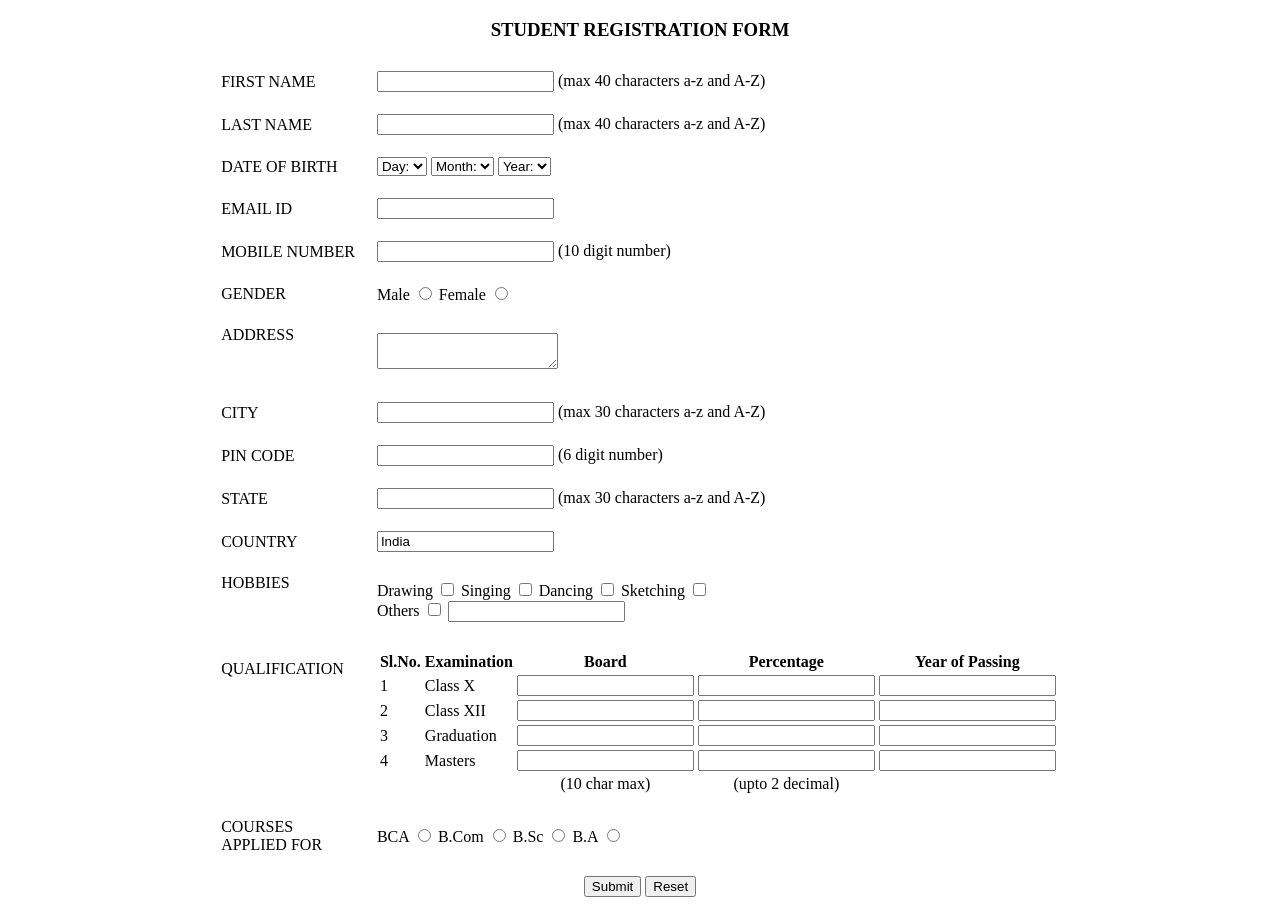
<file: Module-4 HTML/IntroduceHTML/Student Registration Form/index.html>
<!DOCTYPE html>
<html lang="en">

<head>
	<meta charset="UTF-8">
	<meta http-equiv="X-UA-Compatible" content="IE=edge">
	<meta name="viewport" content="width=device-width, initial-scale=1.0">
	<title>Student Registration Form</title>
</head>

<body>
	<center>
		<h3>STUDENT REGISTRATION FORM</h3>
	</center>

	<table align="center" cellpadding="10">
		<tr>
			<td>FIRST NAME</td>
			<td><input type="text" name="First_Name" maxlength="40" />
				(max 40 characters a-z and A-Z)
			</td>
		</tr>

		<tr>
			<td>LAST NAME</td>
			<td><input type="text" name="Last_Name" maxlength="40" />
				(max 40 characters a-z and A-Z)
			</td>
		</tr>
		<tr>
			<td>DATE OF BIRTH</td>
			<td>
				<select name="Birthday_day" id="Birthday_Day">
					<option value="-1">Day:</option>
					<option value="1">1</option>
					<option value="2">2</option>
					<option value="3">3</option>
					<option value="4">4</option>
					<option value="5">5</option>
					<option value="6">6</option>
					<option value="7">7</option>
					<option value="8">8</option>
					<option value="9">9</option>
					<option value="10">10</option>
					<option value="11">11</option>
					<option value="12">12</option>
					<option value="13">13</option>
					<option value="14">14</option>
					<option value="15">15</option>
					<option value="16">16</option>
					<option value="17">17</option>
					<option value="18">18</option>
					<option value="19">19</option>
					<option value="20">20</option>
					<option value="21">21</option>
					<option value="22">22</option>
					<option value="23">23</option>
					<option value="24">24</option>
					<option value="25">25</option>
					<option value="26">26</option>
					<option value="27">27</option>
					<option value="28">28</option>
					<option value="29">29</option>
					<option value="30">30</option>
					<option value="31">31</option>
				</select>
				<select id="Birthday_Month" name="Birthday_Month">
					<option value="-1">Month:</option>
					<option value="January">Jan</option>
					<option value="February">Feb</option>
					<option value="March">Mar</option>
					<option value="April">Apr</option>
					<option value="May">May</option>
					<option value="June">Jun</option>
					<option value="July">Jul</option>
					<option value="August">Aug</option>
					<option value="September">Sep</option>
					<option value="October">Oct</option>
					<option value="November">Nov</option>
					<option value="December">Dec</option>
				</select>
				<select name="Birthday_Year" id="Birthday_Year">
					<option value="-1">Year:</option>
					<option value="1999">1999</option>
					<option value="1998">1998</option>
					<option value="1997">1997</option>
					<option value="1996">1996</option>
					<option value="1995">1995</option>
					<option value="1994">1994</option>
					<option value="1993">1993</option>
					<option value="1992">1992</option>
					<option value="1991">1991</option>
					<option value="1990">1990</option>
				</select>
			</td>
		</tr>

		<tr>
			<td>EMAIL ID</td>
			<td><input type="text" name="Email_Id" maxlength="100" /></td>
		</tr>
		<tr>
			<td>MOBILE NUMBER</td>
			<td>
				<input type="text" name="Mobile_Number" maxlength="10" />
				(10 digit number)
			</td>
		</tr>

		<tr>
			<td>GENDER</td>
			<td>
				Male <input type="radio" name="Gender" value="Male" />
				Female <input type="radio" name="Gender" value="Female" />
			</td>
		</tr>

		<tr>
			<td>ADDRESS <br /><br /><br /></td>
			<td><textarea name="Address" rows="2" cols="20"></textarea></td>
		</tr>

		<tr>
			<td>CITY</td>
			<td><input type="text" name="City" maxlength="30" />
				(max 30 characters a-z and A-Z)
			</td>
		</tr>

		<tr>
			<td>PIN CODE</td>
			<td><input type="text" name="Pin_Code" maxlength="6" />
				(6 digit number)
			</td>
		</tr>
		<tr>
			<td>STATE</td>
			<td><input type="text" name="State" maxlength="30" />
				(max 30 characters a-z and A-Z)
			</td>
		</tr>

		<tr>
			<td>COUNTRY</td>
			<td><input type="text" name="Country" value="India" readonly="readonly" /></ td>
		</tr>

		<tr>
			<td>HOBBIES <br /><br /><br /></td>
			<td>
				Drawing
				<input type="checkbox" name="Hobby_Drawing" value="Drawing" />
				Singing
				<input type="checkbox" name="Hobby_Singing" value="Singing" />
				Dancing
				<input type="checkbox" name="Hobby_Dancing" value="Dancing" />
				Sketching
				<input type="checkbox" name="Hobby_Cooking" value="Cooking" />
				<br />
				Others
				<input type="checkbox" name="Hobby_Other" value="Other">
				<input type="text" name="Other_Hobby" maxlength="30" />
			</td>
		</tr>
		<tr>
			<td>QUALIFICATION <br /><br /><br /><br /><br /><br /><br /></td>
			<td>
				<table>
					<tr>
						<td align="center"><b>Sl.No.</b></td>
						<td align="center"><b>Examination</b></td>
						<td align="center"><b>Board</b></td>
						<td align="center"><b>Percentage</b></td>
						<td align="center"><b>Year of Passing</b></td>
					</tr>
					<tr>
						<td>1</td>
						<td>Class X</td>
						<td><input type="text" name="ClassX_Board" maxlength="30" /></td>
						<td><input type="text" name="ClassX_Percentage" maxlength="30" /></td>
						<td><input type="text" name="ClassX_YrOfPassing" maxlength="30" /></td>
					</tr>
					<tr>
						<td>2</td>
						<td>Class XII</td>
						<td><input type="text" name="ClassXII_Board" maxlength="30" /></td>
						<td><input type="text" name="ClassXII_Percentage" maxlength="30" /></td>
						<td><input type="text" name="ClassXII_YrOfPassing" maxlength="30" /></td>
					</tr>
					<tr>
						<td>3</td>
						<td>Graduation</td>
						<td><input type="text" name="Graduation_Board" maxlength="30" /></td>
						<td><input type="text" name="Graduation_Percentage" maxlength="30" /></td>
						<td><input type="text" name="Graduation_YrOfPassing" maxlength="30" /></td>
					</tr>
					<tr>
						<td>4</td>
						<td>Masters</td>
						<td><input type="text" name="Masters_Board" maxlength="30" /></td>
						<td><input type="text" name="Masters_Percentage" maxlength="30" /></td>
						<td><input type="text" name="Masters_YrOfPassing" maxlength="30" /></td>
					</tr>
					<tr>
						<td></td>
						<td></td>
						<td align="center">(10 char max)</td>
						<td align="center">(upto 2 decimal)</td>
					</tr>
				</table>
			</td>
		</tr>
		<!----- Course ---------------------------------------------------------->
		<tr>
			<td>COURSES<br />APPLIED FOR</td>
			<td>
				BCA
				<input type="radio" name="Course_BCA" value="BCA">
				B.Com
				<input type="radio" name="Course_BCom" value="B.Com">
				B.Sc
				<input type="radio" name="Course_BSc" value="B.Sc">
				B.A
				<input type="radio" name="Course_BA" value="B.A">
			</td>
		</tr>
		<!----- Submit and Reset ------------------------------------------------->
		<tr>
			<td colspan="2" align="center">
				<input type="submit" value="Submit">
				<input type="reset" value="Reset">
			</td>
		</tr>
	
	</table>
	</form>
</body>

</html>
</file>
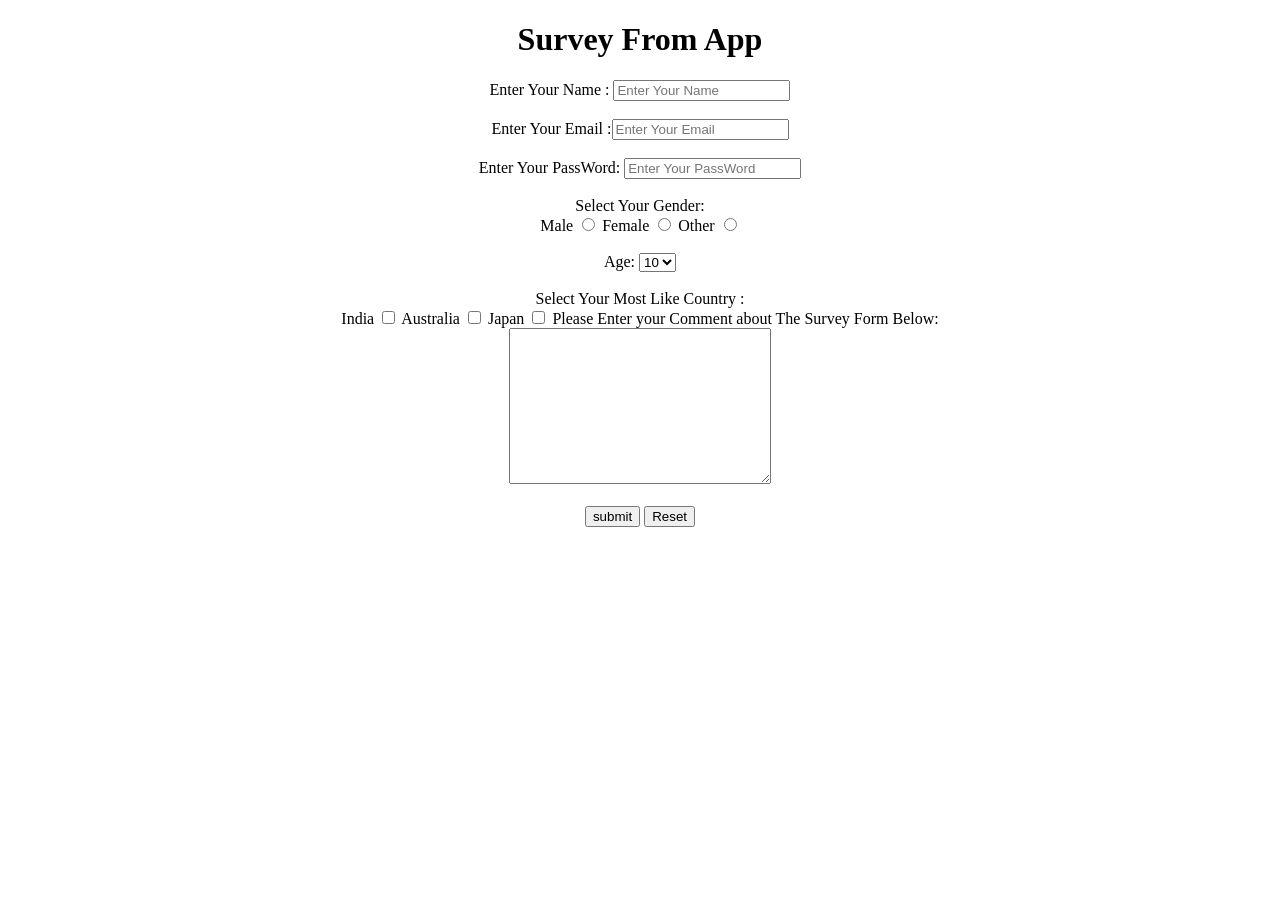
<file: Module-4 HTML/IntroduceHTML/Survey Form/index.html>
<!DOCTYPE html>
<html lang="en">
    <head>
        <meta charset="UTF-8" />
        <meta http-equiv="X-UA-Compatible" content="IE=edge" />
        <meta name="viewport" content="width=device-width, initial-scale=1.0" />
        <title>Survey From App</title>
    </head>
    <body>
        <center>
            <h1>Survey From App</h1>
            Enter Your Name :
            <input type="text" placeholder="Enter Your Name" />
            <br /><br />
            Enter Your Email :<input
                type="email"
                name="email"
                id="email"
                placeholder="Enter Your Email "
            />
            <br /><br />
            Enter Your PassWord:
            <input
                type="password"
                name="password"
                id="password"
                placeholder="Enter Your PassWord"
            />
            <br /><br />
            Select Your Gender:
            <br />
            Male
            <input type="radio" name="radio" id="radio" />
            Female <input type="radio" name="radio" id="radio" /> Other
            <input type="radio" name="radio" id="radio" />
            <br /><br />
            Age:
            <select name="select" id="01">
                <option value="">10</option>
                <option value="">11</option>
                <option value="">12</option>
                <option value="">13</option>
                <option value="">14</option>
            </select>
            <br /><br />
            Select Your Most Like Country :
            <br />
            India
            <input type="checkbox" name="checkbox" id="1" />
            Australia
            <input type="checkbox" name="checkbox" id="2" />
            Japan
            <input type="checkbox" name="checkbox" id="3" />

            Please Enter your Comment about The Survey Form Below:
            <br />
            <textarea name="textarea" id="" cols="30" rows="10"></textarea>
            <br /><br />

            <input type="submit" value="submit" />
            <input type="reset" value="Reset" />
        </center>
    </body>
</html>
</file>
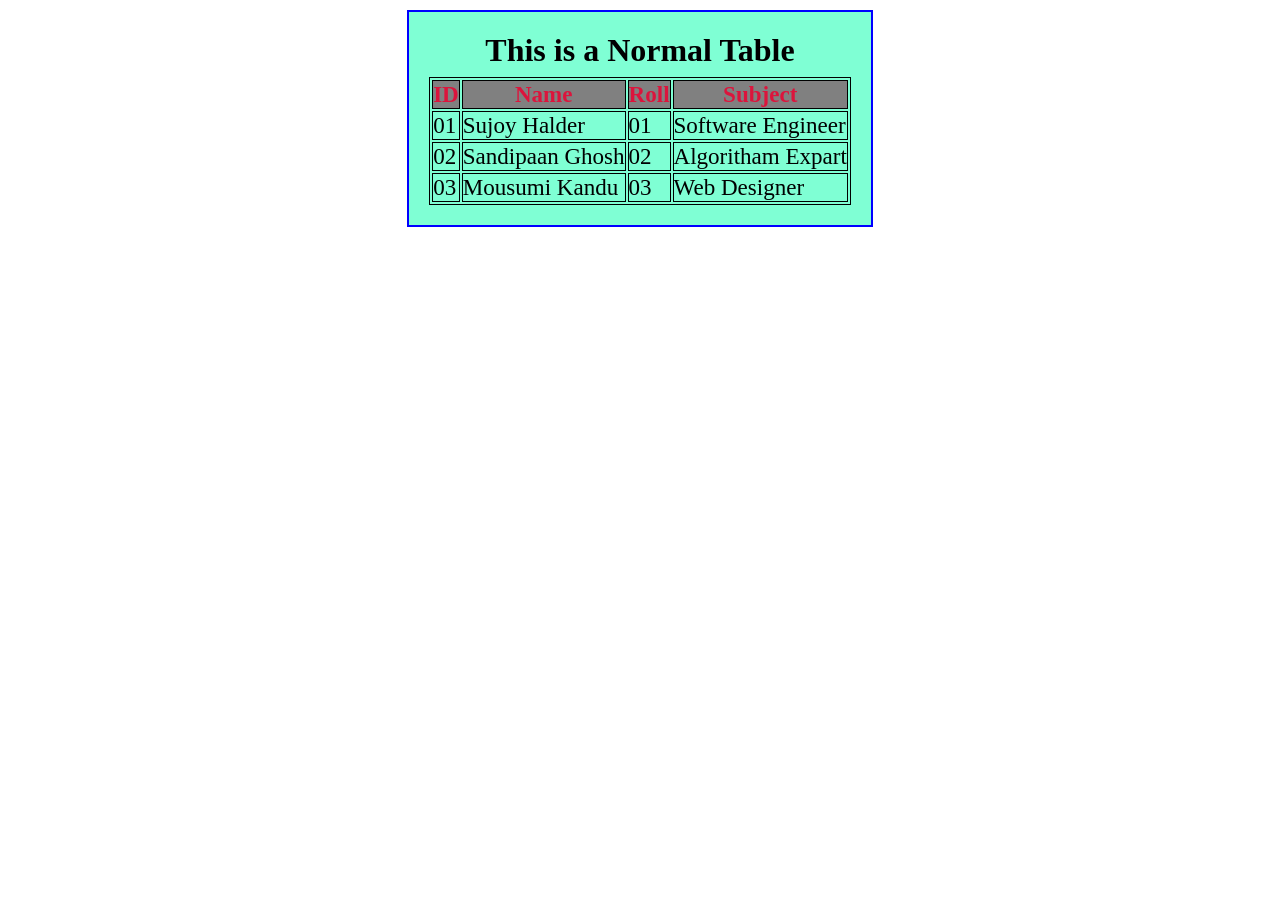
<file: Module-5 HTML/IntroduceHTML-2/CreateTable/index.html>
<!DOCTYPE html>
<html lang="en">
  <head>
    <meta charset="UTF-8" />
    <meta http-equiv="X-UA-Compatible" content="IE=edge" />
    <meta name="viewport" content="width=device-width, initial-scale=1.0" />
    <title>Table</title>
    <link rel="stylesheet" href="Index.css" />
  </head>
  <body>
    <center>
      <div class="container">
        <h1>This is a Normal Table</h1>
        <table>
          <tr class="first_harder">
            <th>ID</th>
            <th>Name</th>
            <th>Roll</th>
            <th>Subject</th>
          </tr>
          <tr class="second">
            <td>01</td>
            <td>Sujoy Halder</td>
            <td>01</td>
            <td>Software Engineer</td>
          </tr>
          <tr class="third">
            <td>02</td>
            <td>Sandipaan Ghosh</td>
            <td>02</td>
            <td>Algoritham Expart</td>
          </tr>
          <tr class="forth">
            <td>03</td>
            <td>Mousumi Kandu</td>
            <td>03</td>
            <td>Web Designer</td>
          </tr>
        </table>
      </div>
    </center>
  </body>
</html>
</file>
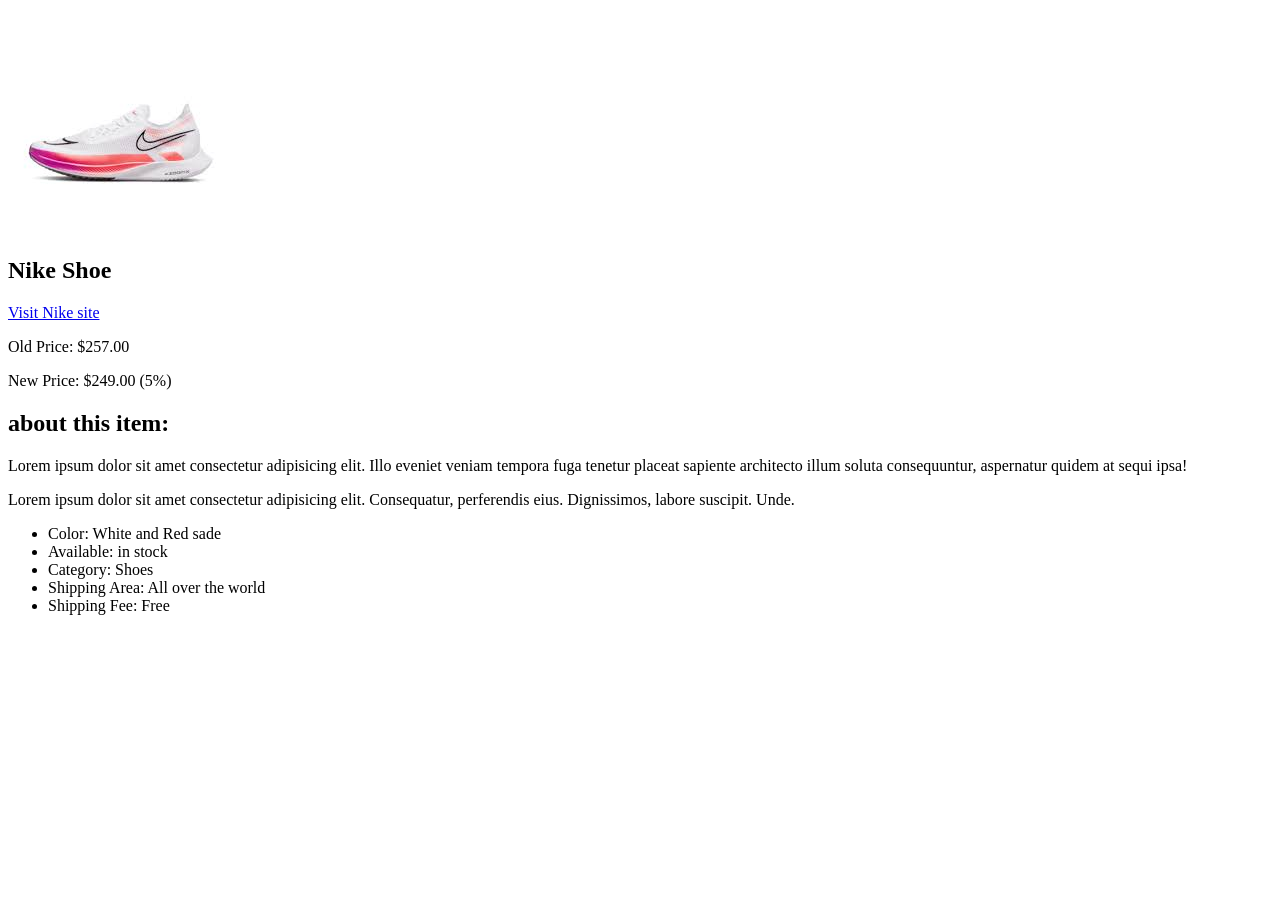
<file: Module-5 HTML/IntroduceHTML-2/E-commerce/index.html>
<!DOCTYPE html>
<html lang="en">
  <head>
    <meta charset="UTF-8" />
    <meta http-equiv="X-UA-Compatible" content="IE=edge" />
    <meta name="viewport" content="width=device-width, initial-scale=1.0" />
    <title>E-Commerce</title>
  </head>
  <body>
    <div class="container">
      <img src="images.jpg" alt="shoe image" />
      <h2>Nike Shoe</h2>
      <a href="https://www.nike.com/in/">Visit Nike site</a>
      <div>
        <p>Old Price: <span>$257.00</span></p>
        <p>New Price: <span>$249.00 (5%)</span></p>
      </div>
      <div>
        <h2>about this item:</h2>
        <p>
          Lorem ipsum dolor sit amet consectetur adipisicing elit. Illo eveniet
          veniam tempora fuga tenetur placeat sapiente architecto illum soluta
          consequuntur, aspernatur quidem at sequi ipsa!
        </p>
        <p>
          Lorem ipsum dolor sit amet consectetur adipisicing elit. Consequatur,
          perferendis eius. Dignissimos, labore suscipit. Unde.
        </p>
        <ul>
          <li>Color: <span>White and Red sade</span></li>
          <li>Available: <span>in stock</span></li>
          <li>Category: <span>Shoes</span></li>
          <li>Shipping Area: <span>All over the world</span></li>
          <li>Shipping Fee: <span>Free</span></li>
        </ul>
      </div>
    </div>
  </body>
</html>
</file>
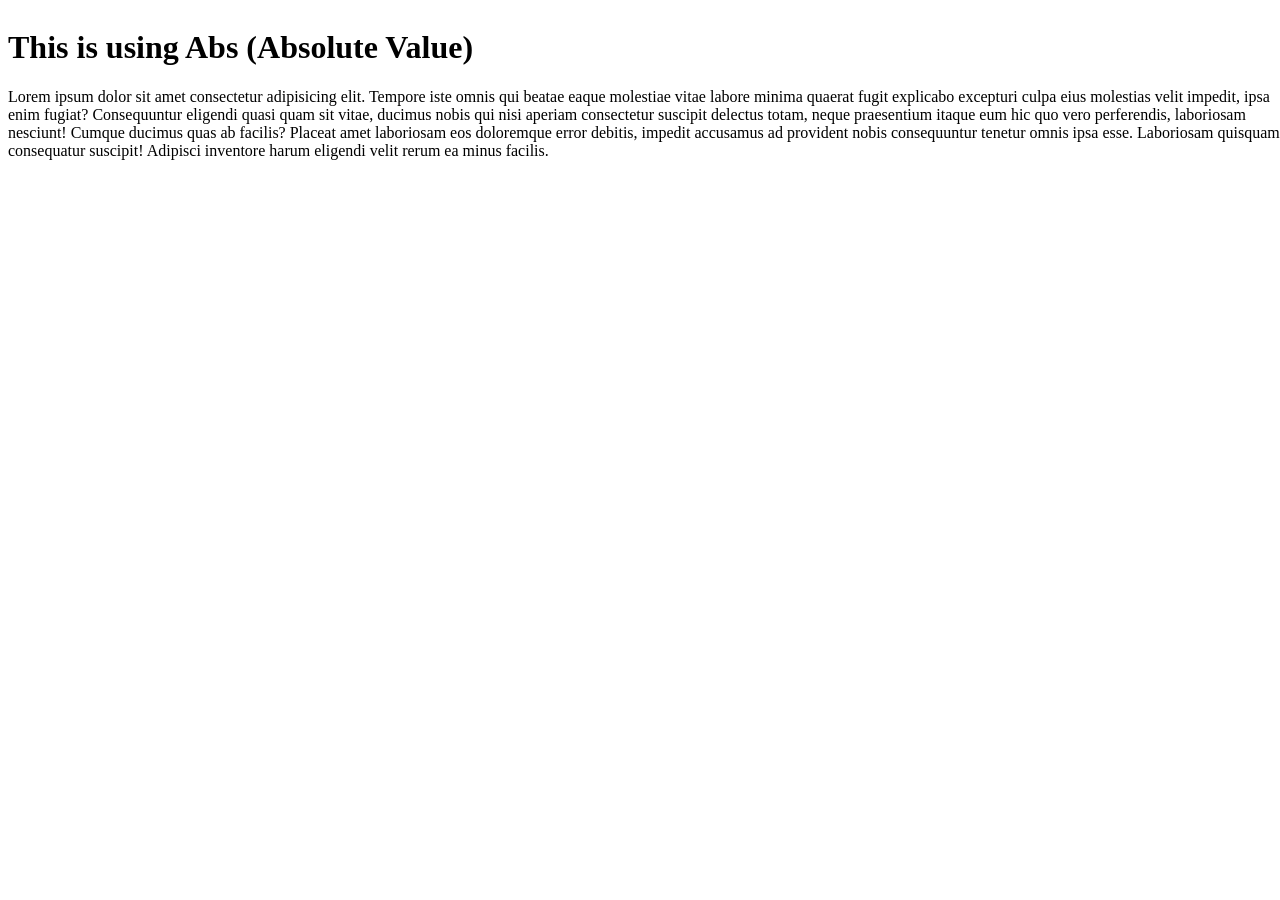
<file: Module-6 CSS/CSS-part-1/Abs/index.html>
<!DOCTYPE html>
<html lang="en">
  <head>
    <meta charset="UTF-8" />
    <meta http-equiv="X-UA-Compatible" content="IE=edge" />
    <meta name="viewport" content="width=device-width, initial-scale=1.0" />
    <title>abs</title>
    <style>
      /* h1 {
        font-size: abs(var(--font-size));
      } */

      /* div {
        --deg: -45deg;
        background-image: linear-gradient(abs(var(--deg)), blue, red);
      } */

      /* p {
        line-height: max(var(--lh), -1 * var(--lh));
      } */

      /* here i using Sign  it's bassicaly work backbround images*/

      /* div {
        background-position: sign(10%);
      } */

      div {
        position: absolute;
        top: calc(100px * sign(var(--value)));
      }
    </style>
  </head>
  <body>
    <div>
      <h1>This is using Abs (Absolute Value)</h1>
      <p>
        Lorem ipsum dolor sit amet consectetur adipisicing elit. Tempore iste
        omnis qui beatae eaque molestiae vitae labore minima quaerat fugit
        explicabo excepturi culpa eius molestias velit impedit, ipsa enim
        fugiat? Consequuntur eligendi quasi quam sit vitae, ducimus nobis qui
        nisi aperiam consectetur suscipit delectus totam, neque praesentium
        itaque eum hic quo vero perferendis, laboriosam nesciunt! Cumque ducimus
        quas ab facilis? Placeat amet laboriosam eos doloremque error debitis,
        impedit accusamus ad provident nobis consequuntur tenetur omnis ipsa
        esse. Laboriosam quisquam consequatur suscipit! Adipisci inventore harum
        eligendi velit rerum ea minus facilis.
      </p>
    </div>
  </body>
</html>
</file>
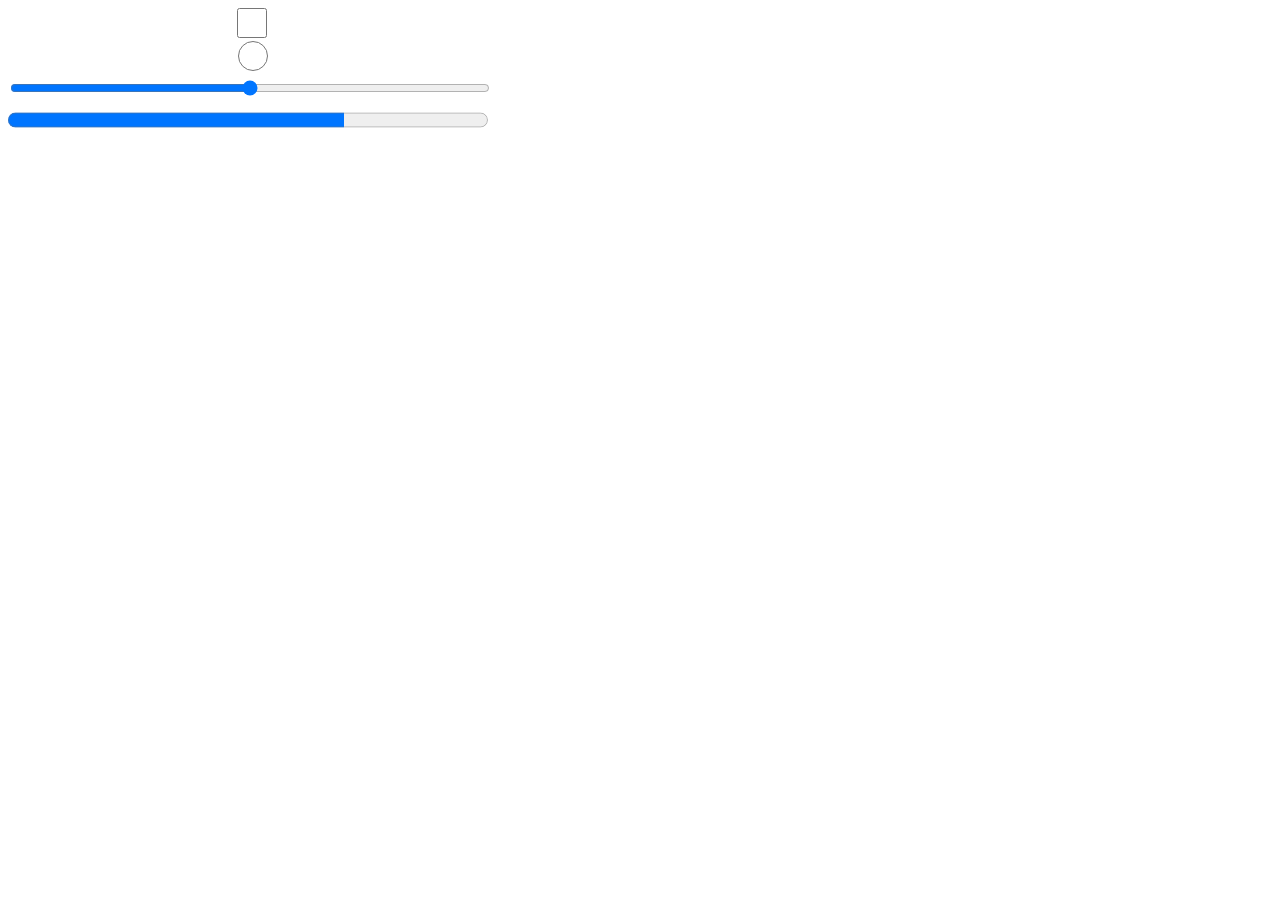
<file: Module-6 CSS/CSS-part-1/Accent_color/index.html>
<!DOCTYPE html>
<html lang="en">
  <head>
    <meta charset="UTF-8" />
    <meta http-equiv="X-UA-Compatible" content="IE=edge" />
    <meta name="viewport" content="width=device-width, initial-scale=1.0" />
    <title>accent_color</title>
    <style>
      input,
      progress {
        /* accent-color: darkred; */
        /* accent-color: #5729e9; */
        /* accent-color: rgb(0, 200, 0); */
        /* accent-color: hsl(228, 4%, 24%); */

        /* Global values */
        /* accent-color: inherit; */
        /* accent-color: initial; */
        /* accent-color: revert; */
        /* accent-color: revert-layer; */
        /* accent-color: unset; */

        /* accent-color: auto; */
        display: block;
        width: 30rem;
        height: 30px;
      }
    </style>
  </head>
  <body>
    <div>
      <input type="checkbox" name="" id="" />
      <input type="radio" name="" id="" />
      <input type="range" name="" id="" />
      <progress id="file" max="100" value="70">70%</progress>
    </div>
  </body>
</html>
</file>
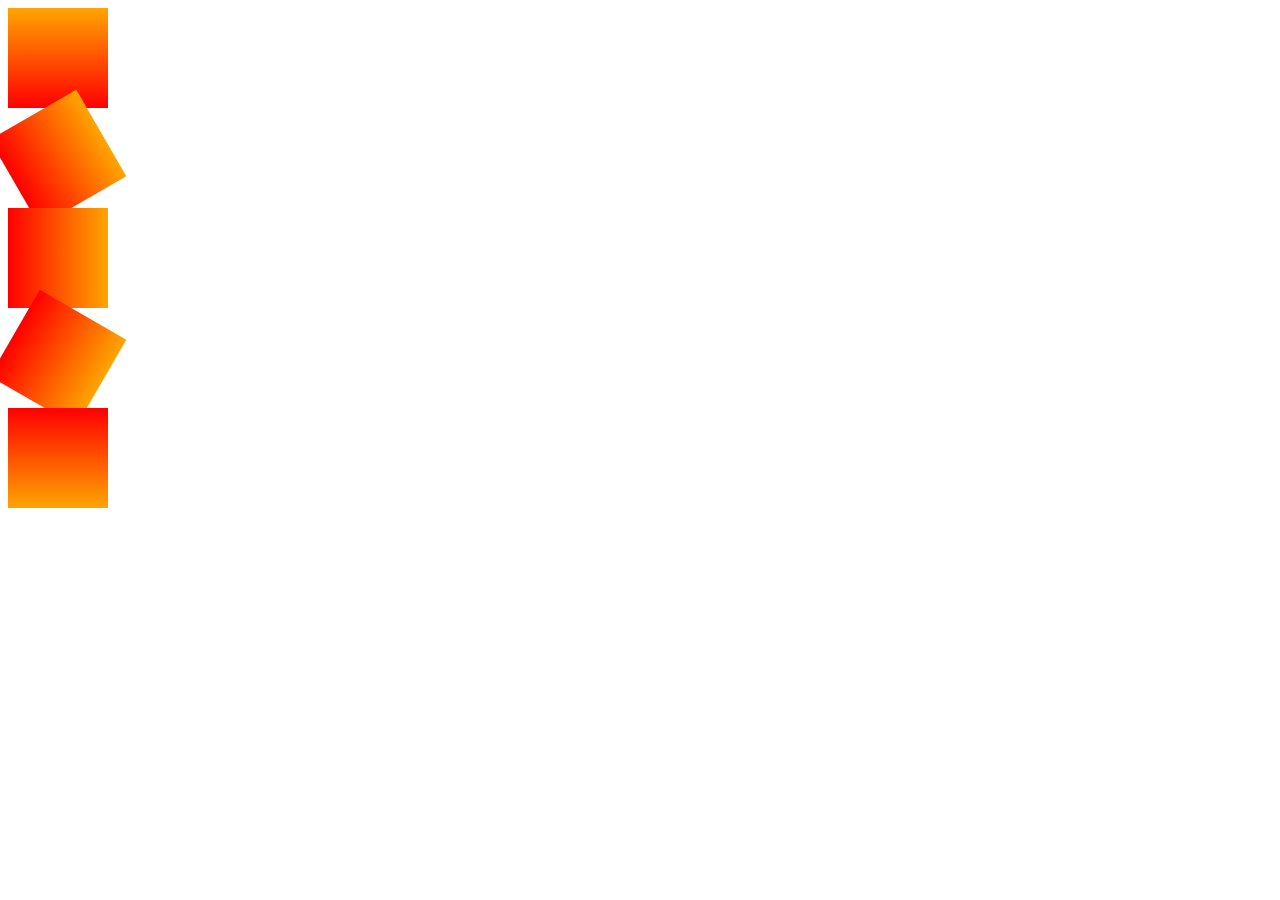
<file: Module-6 CSS/CSS-part-1/Acos/index.html>
<!DOCTYPE html>
<html lang="en">
  <head>
    <meta charset="UTF-8" />
    <meta http-equiv="X-UA-Compatible" content="IE=edge" />
    <meta name="viewport" content="width=device-width, initial-scale=1.0" />
    <title>Document</title>

    <style>
      div.box {
        width: 100px;
        height: 100px;
        background: linear-gradient(orange, red);
      }
      div.box-1 {
        transform: rotate(acos(1));
        background-color: aqua;
      }
      div.box-2 {
        transform: rotate(acos(0.5));
      }
      div.box-3 {
        transform: rotate(acos(0));
      }
      div.box-4 {
        transform: rotate(acos(-0.5));
      }
      div.box-5 {
        transform: rotate(acos(-1));
      }
    </style>
  </head>
  <body>
    <div class="box box-1"></div>
    <div class="box box-2"></div>
    <div class="box box-3"></div>
    <div class="box box-4"></div>
    <div class="box box-5"></div>
  </body>
</html>
</file>
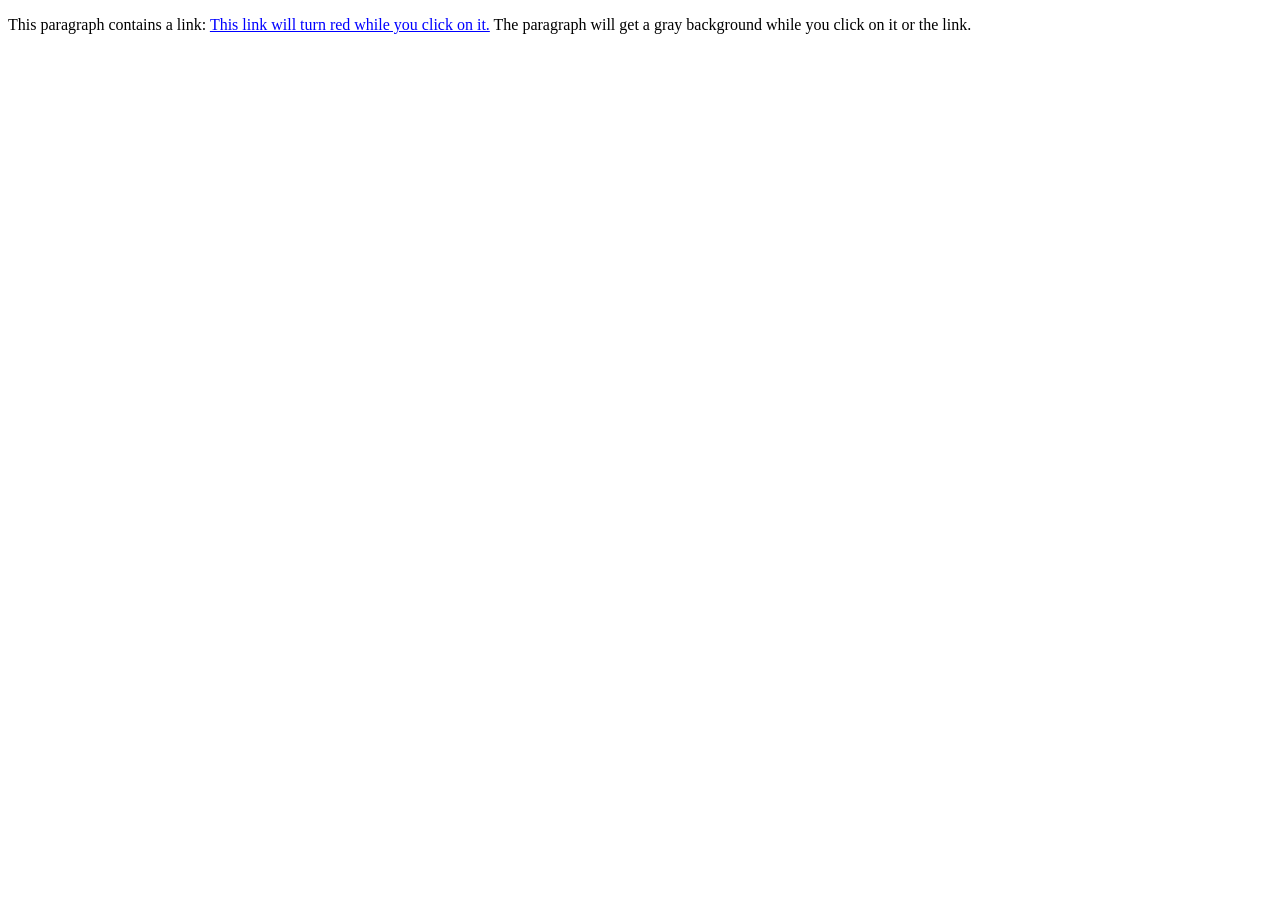
<file: Module-6 CSS/CSS-part-1/Active/index.html>
<!DOCTYPE html>
<html lang="en">
  <head>
    <meta charset="UTF-8" />
    <meta http-equiv="X-UA-Compatible" content="IE=edge" />
    <meta name="viewport" content="width=device-width, initial-scale=1.0" />
    <title>Document</title>
    <style>
      /* Unvisited links */
      a:link {
        color: blue;
      }
      /* Visited links */
      a:visited {
        color: purple;
      }
      /* Hovered links */
      a:hover {
        background: yellow;
      }
      /* Active links */
      a:active {
        color: red;
      }

      /* Active paragraphs */
      p:active {
        background: #eee;
      }
    </style>
  </head>
  <body>
    <p>
      This paragraph contains a link:
      <a href="#">This link will turn red while you click on it.</a>
      The paragraph will get a gray background while you click on it or the
      link.
    </p>
  </body>
</html>
</file>
<file: Module-5 HTML/IntroduceHTML-2/CreateTable/Index.css>
* {
  margin: 0;
  padding: 0;
  box-sizing: border-box;
}
.container {
  border: 2px solid blue;
  width: max-content;
  margin: 10px 10px;
  padding: 20px 20px;
  background-color: aquamarine;
}

table,
th,
td {
  font-size: larger;
  border: 1px solid black;
}

table {
  margin-top: 2%;
}

th {
  background-color: grey;
  color: crimson;
}
</file>
